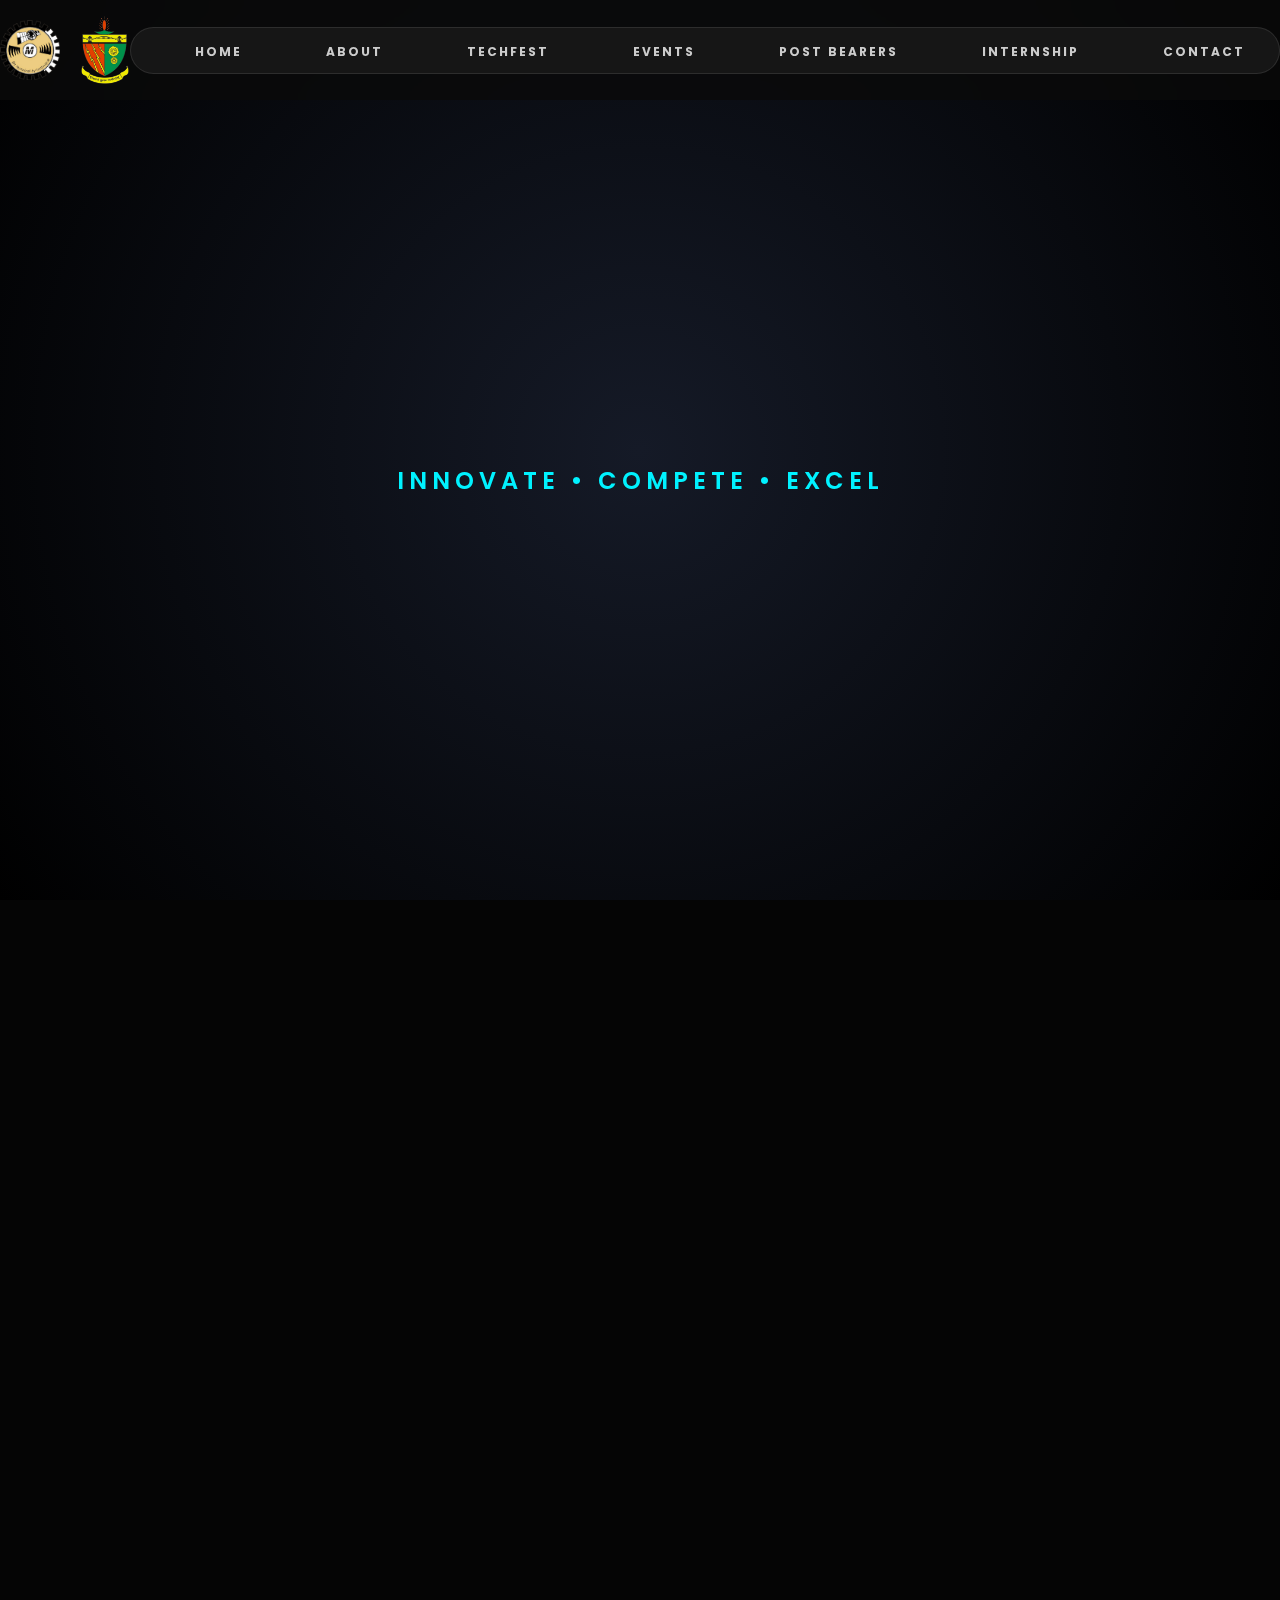
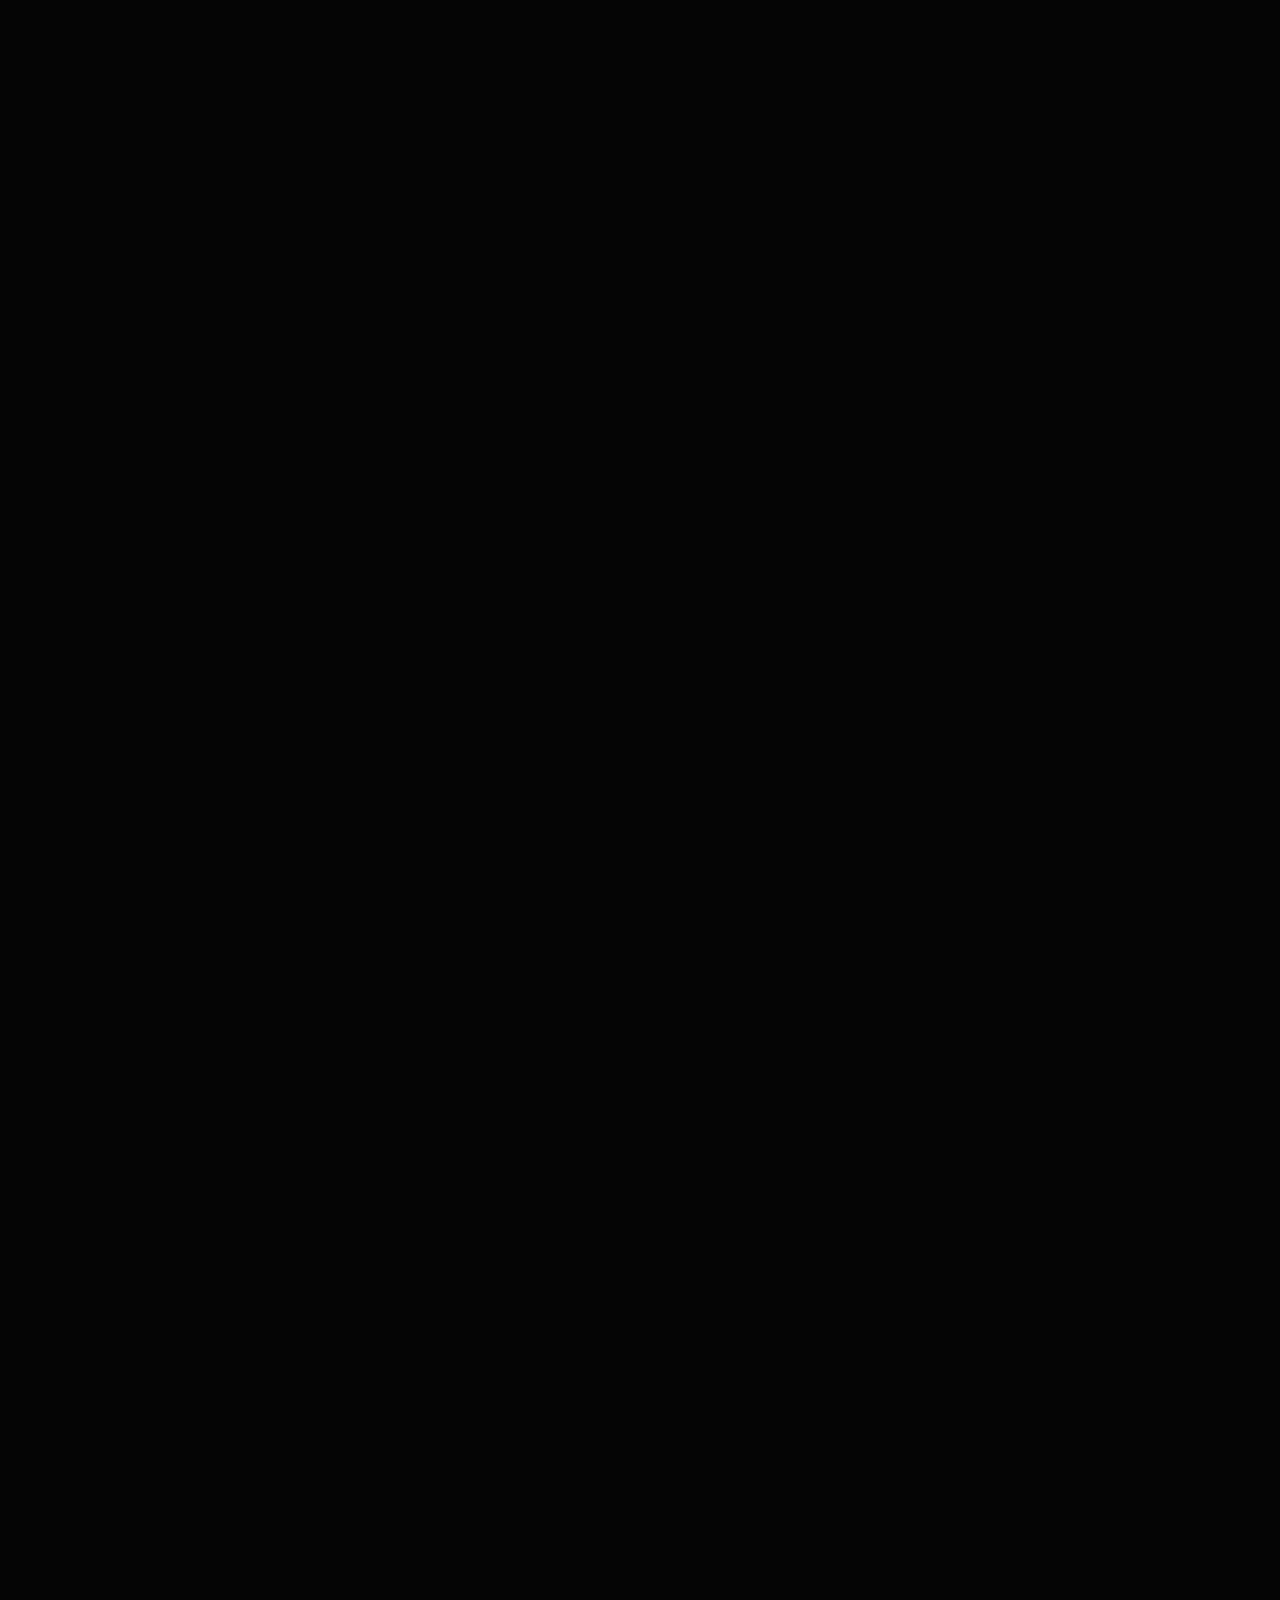
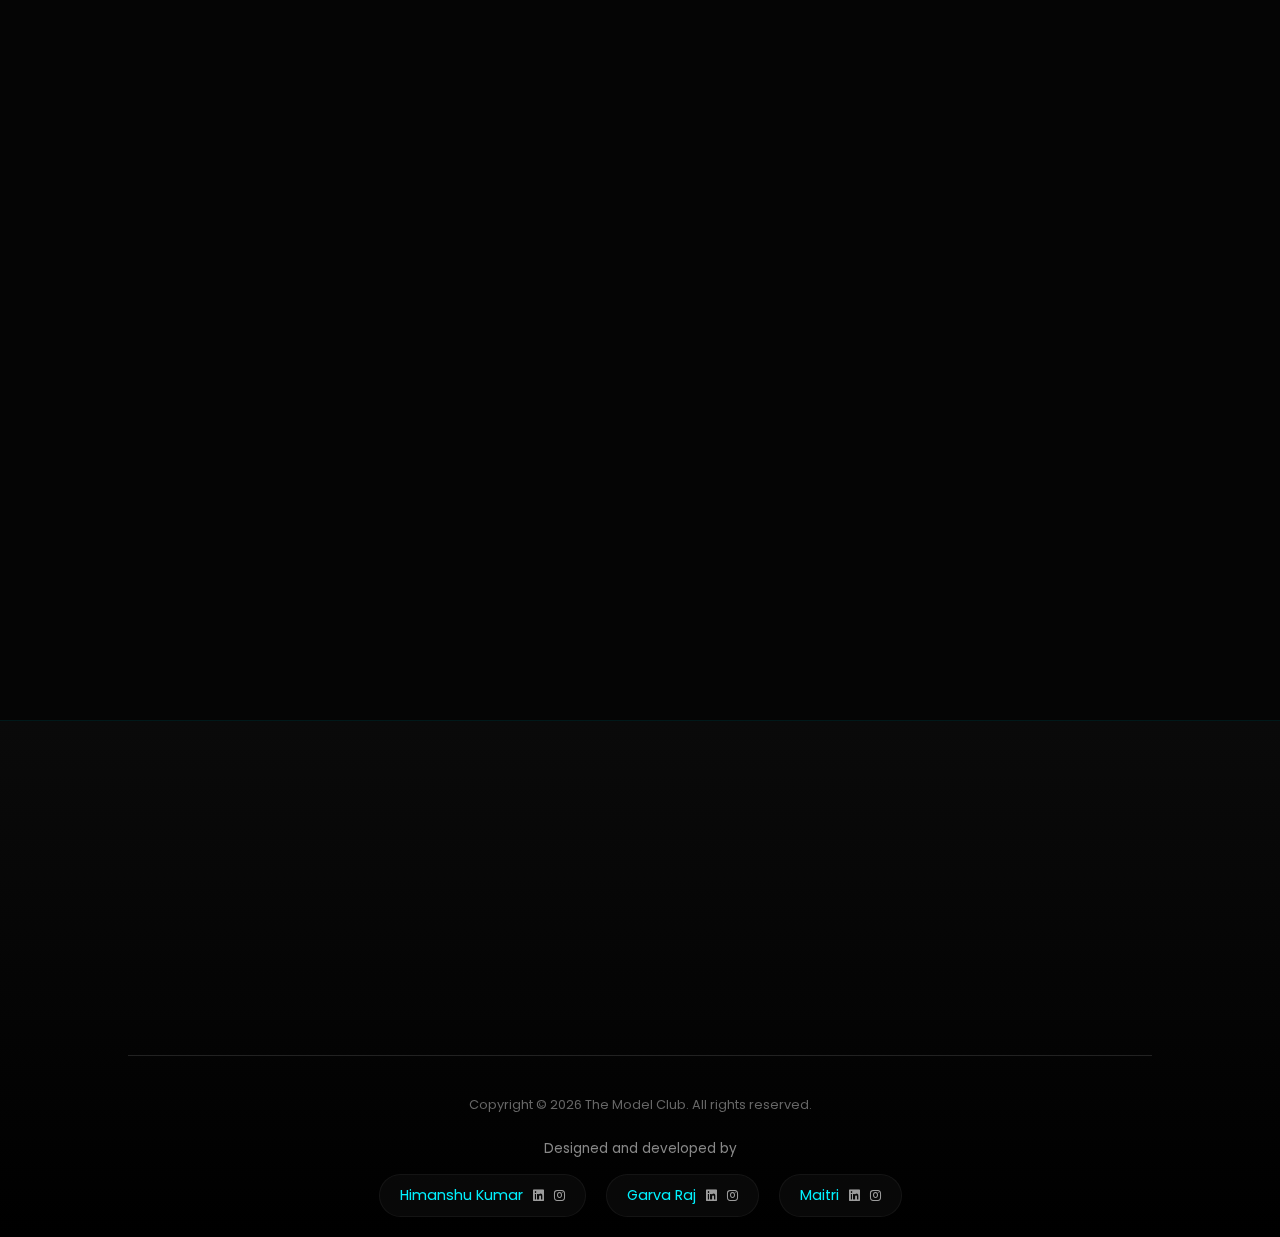
<file: event2.html>
<!DOCTYPE html>
<html lang="en">

<head>
    <meta charset="UTF-8">
    <meta name="viewport" content="width=device-width, initial-scale=1.0">
    <title>Events | Model Club</title>
    <link rel="stylesheet" href="style.css">
    <link rel="stylesheet" href="https://cdnjs.cloudflare.com/ajax/libs/font-awesome/6.0.0/css/all.min.css">
    <link
        href="https://fonts.googleapis.com/css2?family=Orbitron:wght@400;700&family=Poppins:wght@300;400;600&display=swap"
        rel="stylesheet">
</head>

<body>
    <div class="bg-particles"></div>

    <header>
        <nav class="navbar">
            <div class="clogo">
                <div class="logo"><img style="height: 60px;" src="./assets/Clogo.png" alt=""></div>
                <div class="logo"><img style="height: 70px;" src="./assets/bitlogo.png" alt=""></div>
            </div>
            <ul class="nav-links" id="navLinks">
                <div class="nav-indicator"></div>
                <li><a href="./index.html">Home</a></li>
                <li><a href="./index.html#about">About</a></li>
                <li><a href="./sandhaan.html">Techfest</a></li>
                <li><a href="./event2.html">Events</a></li>
                <li><a href="./post.html">Post Bearers</a></li>
                <li><a href="./research.html">Internship</a></li>
                <li><a href="#contact">Contact</a></li>
            </ul>
            <div class="menu-toggle" onclick="toggleMenu()">
                <i class="fas fa-bars"></i>
            </div>
        </nav>
    </header>
    <div class="mobile-blur" id="mobileBlur"></div>

    <section class="hero" id="home">
        <div class="hero-content">
            <h1 class="glitch animate-on-load" data-text="MODEL CLUB">Our Events</h1>
            <p class="tagline poppins-semibold ">Innovate • Compete • Excel</p>
        </div>
    </section>



    <main class="events-grid-container">

        <div class="event-card-dynamic reveal">
            <div class="card-inner">
                <div class="card-front"
                    style="background-image: url('https://img.freepik.com/free-photo/human-brain-structure-with-circuit-board-elements_23-2150831868.jpg');">
                </div>
                <div class="card-back">
                    <h3>SANDHAAN</h3>
                    <p>The Flagship Techno-Management Fest of BIT Sindri. A week of pure innovation.</p>
                    <a href="#" class="event-btn">Flashback</a>
                </div>
            </div>
            <div class="card-footer">SANDHAAN '24</div>
        </div>
        <div class="event-card-dynamic reveal">
            <div class="card-inner">
                <div class="card-front"
                    style="background-image: url('https://img.freepik.com/free-photo/human-brain-structure-with-circuit-board-elements_23-2150831868.jpg');">
                </div>
                <div class="card-back">
                    <h3>CIPHER X</h3>
                    <p>Lorem ipsum dolor sit, amet consectetur adipisicing elit. Debitis, harum!</p>
                    <a href="#" class="event-btn">Flashback</a>
                </div>
            </div>
            <div class="card-footer">CIPHER X</div>
        </div>
        <div class="event-card-dynamic reveal">
            <div class="card-inner">
                <div class="card-front"
                    style="background-image: url('https://img.freepik.com/free-photo/human-brain-structure-with-circuit-board-elements_23-2150831868.jpg');">
                </div>
                <div class="card-back">
                    <h3>TECHIE OF THE YEAR</h3>
                    <p>Lorem ipsum dolor sit, amet consectetur adipisicing elit. Debitis, harum!</p>
                    <a href="#" class="event-btn">Flashback</a>
                </div>
            </div>
            <div class="card-footer">TECHIE OF THE YEAR</div>
        </div>
        <div class="event-card-dynamic reveal">
            <div class="card-inner">
                <div class="card-front"
                    style="background-image: url('https://img.freepik.com/free-photo/human-brain-structure-with-circuit-board-elements_23-2150831868.jpg');">
                </div>
                <div class="card-back">
                    <h3>ADWARTISE 2.0</h3>
                    <p>Welcome to Adwartise 2.0, a flagship competition by the Model Club of BIT Sindri that brings together creativity and strategy. The event has two exciting rounds: Hunt-Down (a brand-themed treasure hunt) and Design Rumble (a digital marketing illustration challenge).</p>
                    <a href="#" class="event-btn">Flashback</a>
                </div>
            </div>
            <div class="card-footer">ADWARTISE 2.0</div>
        </div>

        <div class="event-card-dynamic reveal">
            <div class="card-inner">
                <div class="card-front"
                    style="background-image: url('https://img.freepik.com/free-vector/hacker-operating-laptop-cartoon-vector-icon-illustration-technology-business-icon-concept_138676-4447.jpg');">
                    <div class="card-badge">Live Now</div>
                </div>
                <div class="card-back">
                    <h3>Case-O-Heist</h3>
                    <p>Leap to innovate. A case-study competition designed for the sharpest analytical minds.</p>
                    <a href="#" class="event-btn">Register</a>
                </div>
            </div>
            <div class="card-footer">CASE-O-HEIST</div>
        </div>

        <div class="event-card-dynamic reveal">
            <div class="card-inner">
                <div class="card-front"
                    style="background-image: url('https://img.freepik.com/free-photo/programming-background-with-person-working-with-codes-computer_23-2150010125.jpg');">
                </div>
                <div class="card-back">
                    <h3>E-HACKATHON</h3>
                    <p>Partnered with Siemens. Solve real industrial challenges using hardware and software.</p>
                    <a href="#" class="event-btn">Explore</a>
                </div>
            </div>
            <div class="card-footer">E-HACKATHON</div>
        </div>


        <div class="event-card-dynamic reveal">
            <div class="card-inner">
                <div class="card-front"
                    style="background-image: url('https://img.freepik.com/free-vector/quiz-show-logo-with-question-mark-vector_23-2147598514.jpg');">
                </div>
                <div class="card-back">
                    <h3>ListiQuiz</h3>
                    <p>A fusion of article writing and technical quizzing on Data Science and AI.</p>
                    <a href="#" class="event-btn">Results</a>
                </div>
            </div>
            <div class="card-footer">LISTIQUIZ</div>
        </div>
        <div class="event-card-dynamic reveal">
            <div class="card-inner">
                <div class="card-front"
                    style="background-image: url('https://img.freepik.com/free-vector/quiz-show-logo-with-question-mark-vector_23-2147598514.jpg');">
                </div>
                <div class="card-back">
                    <h3>Model Mentorship Program</h3>
                    <p>Lorem ipsum dolor sit amet consectetur, adipisicing elit. Molestias, alias!</p>
                    <a href="#" class="event-btn">Results</a>
                </div>
            </div>
            <div class="card-footer">MODEL MENTORSHIP PROGRAM </div>
        </div>
        <div class="event-card-dynamic reveal">
            <div class="card-inner">
                <div class="card-front"
                    style="background-image: url('https://img.freepik.com/free-vector/quiz-show-logo-with-question-mark-vector_23-2147598514.jpg');">
                </div>
                <div class="card-back">
                    <h3>The Ceo 3.0</h3>
                    <p>Lorem, ipsum dolor sit amet consectetur adipisicing elit. Beatae, natus!</p>
                    <a href="#" class="event-btn">Results</a>
                </div>
            </div>
            <div class="card-footer">THE CEO 3.0</div>
        </div>
        <div class="event-card-dynamic reveal">
            <div class="card-inner">
                <div class="card-front"
                    style="background-image: url('https://img.freepik.com/free-vector/quiz-show-logo-with-question-mark-vector_23-2147598514.jpg');">
                </div>
                <div class="card-back">
                    <h3>De Vision</h3>
                    <p>Lorem ipsum dolor sit amet consectetur adipisicing elit. Veniam, voluptatibus!</p>
                    <a href="#" class="event-btn">Results</a>
                </div>
            </div>
            <div class="card-footer">DE VISION</div>
            <div class="card-footer"></div>
        </div>
        <div class="event-card-dynamic reveal">
            <div class="card-inner">
                <div class="card-front"
                    style="background-image: url('https://img.freepik.com/free-vector/quiz-show-logo-with-question-mark-vector_23-2147598514.jpg');">
                </div>
                <div class="card-back">
                    <h3>Virtual Science and Technology Fair</h3>
                    <p>Lorem ipsum dolor sit amet consectetur adipisicing elit. Ex, eaque!</p>
                    <a href="#" class="event-btn">Results</a>
                </div>
            </div>
            <div class="card-footer">Virtual Science and Technology Fair</div>
        </div>
        <div class="event-card-dynamic reveal">
            <div class="card-inner">
                <div class="card-front"
                    style="background-image: url('https://img.freepik.com/free-vector/quiz-show-logo-with-question-mark-vector_23-2147598514.jpg');">
                </div>
                <div class="card-back">
                    <h3>What If</h3>
                    <p>Lorem ipsum dolor sit amet, consectetur adipisicing elit. Veniam, earum.</p>
                    <a href="#" class="event-btn">Results</a>
                </div>
            </div>
            <div class="card-footer">WHAT IF</div>
        </div>

    </main>

    <footer class="main-footer" id="contact">
        <div class="footer-container">
            <div class="footer-box reveal">
                <div class="location-icon">
                    <i class="fas fa-map-marker-alt"></i>
                </div>
                <p>Model Club, BIT Sindri Dhanbad,<br>Jharkhand 828123.</p>
            </div>

            <div class="footer-box reveal">
                <h3>Connect</h3>
                <div class="footer-line"></div>
                <ul class="social-links">
                    <li><a href="https://www.facebook.com/modelclubbit"><i class="fab fa-facebook-f"></i> Facebook</a>
                    </li>
                    <li><a href="https://www.linkedin.com/company/modelclub-bitsindri"><i
                                class="fab fa-linkedin-in"></i> LinkedIn</a></li>
                    <li><a href="https://www.instagram.com/modelclubbit/"><i class="fab fa-instagram"></i> Instagram</a>
                    </li>
                </ul>
            </div>

            <div class="footer-box reveal">
                <h3>Get In Touch</h3>
                <div class="footer-line"></div>
                <ul class="contact-list">
                    <li><i class="fas fa-envelope"></i> modelclub.web@gmail.com</li>
                    <li><i class="fas fa-phone-alt"></i> Harshita Seth: +91 7004199068</li>
                    <li><i class="fas fa-phone-alt"></i> Radhe Raman Singh: +91 8434845066</li>
                    <li><i class="fas fa-phone-alt"></i> Prince Kumar: +91 9279336168</li>
                </ul>
            </div>
        </div>

        <div class="footer-bottom">
            <p class="copyright">Copyright &copy; 2026 The Model Club. All rights reserved.</p>
            <div class="developer-info">
                <p>Designed and developed by</p>
                <div class="dev-badges">
                    <span class="dev-card">Himanshu Kumar <a href="https://www.linkedin.com/in/himanshu-mishra-432334330/"><i class="fab fa-linkedin"></i></a> <a href="#"><i
                                class="fab fa-instagram"></i></a></span>
                    <span class="dev-card">Garva Raj <a href="https://www.linkedin.com/in/garva-raj-a82087317/"><i class="fab fa-linkedin"></i></a> <a href="#"><i
                                class="fab fa-instagram"></i></a></span>
                    <span class="dev-card">Maitri <a href="https://www.linkedin.com/in/maitri-89a17732a/"><i class="fab fa-linkedin"></i></a> <a href="#"><i
                                class="fab fa-instagram"></i></a></span>
                </div>
            </div>
        </div>
    </footer>

    <script src="script.js"></script>
</body>

</html>
</file>
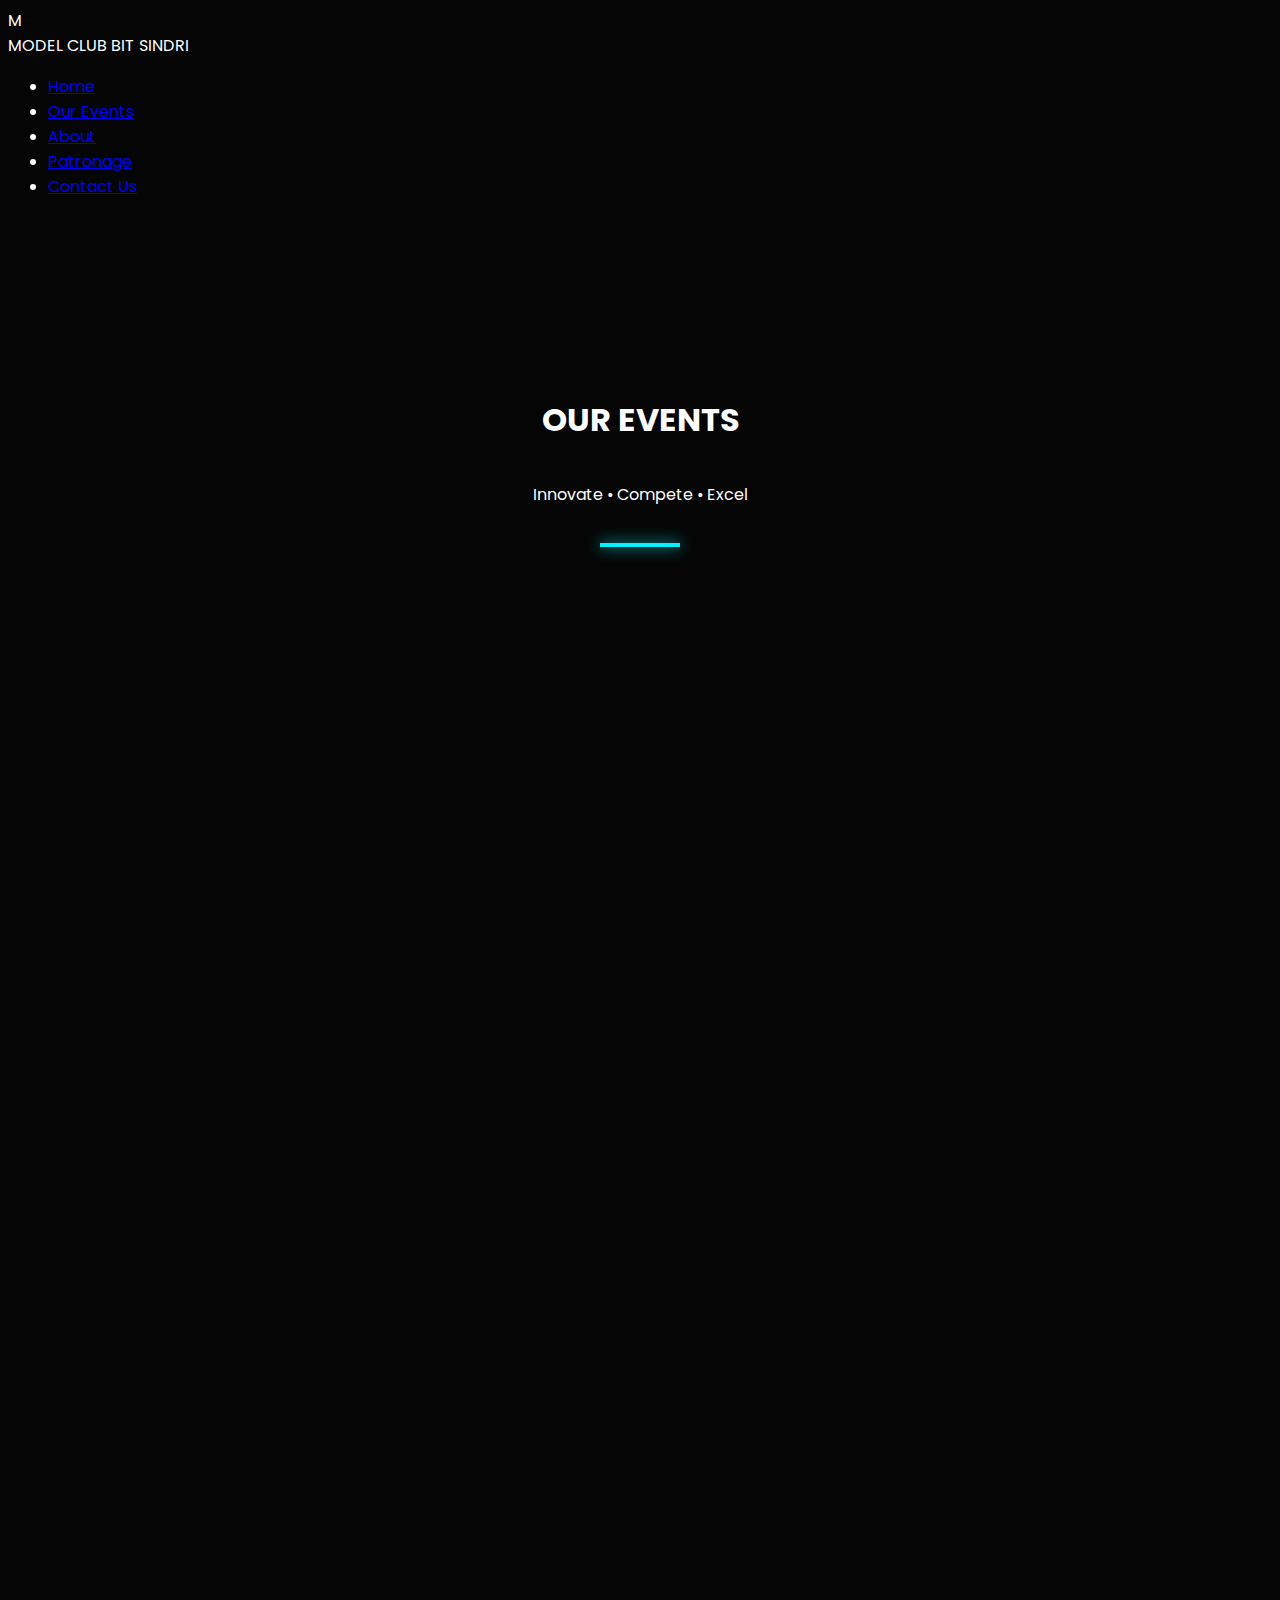
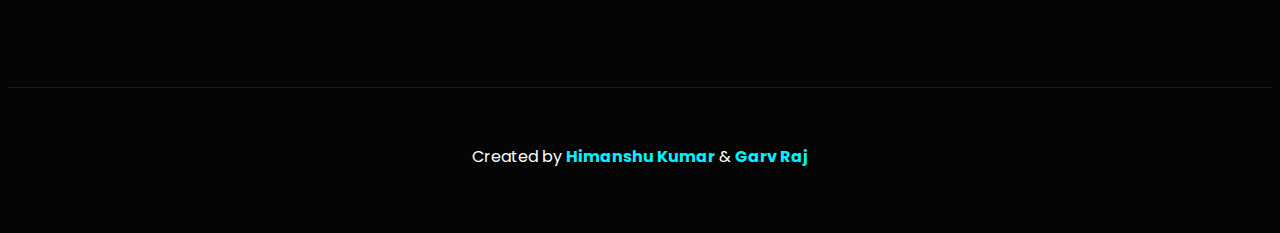
<file: events.html>
<!DOCTYPE html>
<html lang="en">
<head>
    <meta charset="UTF-8">
    <meta name="viewport" content="width=device-width, initial-scale=1.0">
    <title>Our Events | Model Club BIT Sindri</title>
    <link rel="stylesheet" href="event.css">
    <link rel="stylesheet" href="https://cdnjs.cloudflare.com/ajax/libs/font-awesome/6.0.0/css/all.min.css">
    <link href="https://fonts.googleapis.com/css2?family=Orbitron:wght@400;700&family=Poppins:wght@300;400;600&display=swap" rel="stylesheet">
</head>
<body class="events-body">
    <div class="background-glow"></div>

    <header class="main-header">
    <nav class="navbar glass-effect">
        <div class="nav-container">
            <div class="logo">
                <div class="logo-box">M</div>
                <div class="logo-text">
                    <span class="main-title">MODEL CLUB</span>
                    <span class="sub-title">BIT SINDRI</span>
                </div>
            </div>

            <ul class="nav-links" id="nav-menu">
                <li><a href="index.html" class="nav-item">Home</a></li>
                <li><a href="events.html" class="nav-item active">Our Events</a></li>
                <li><a href="#about" class="nav-item">About</a></li>
                <li><a href="#patronage" class="nav-item">Patronage</a></li>
                <li><a href="#contact" class="nav-item nav-btn">Contact Us</a></li>
            </ul>

            <div class="menu-btn" id="mobile-toggle">
                <span class="bar"></span>
                <span class="bar"></span>
                <span class="bar"></span>
            </div>
        </div>
    </nav>
</header>

    <header class="events-hero">
        <h1 class="animate-on-load">OUR EVENTS</h1>
        <p class="subtitle">Innovate • Compete • Excel</p>
        <div class="dynamic-line"></div>
    </header>

    <main class="events-grid-container">
        
        <div class="event-card-dynamic reveal">
            <div class="card-inner">
                <div class="card-front" style="background-image: url('https://img.freepik.com/free-vector/hacker-operating-laptop-cartoon-vector-icon-illustration-technology-business-icon-concept_138676-4447.jpg');">
                    <div class="card-badge">Live Now</div>
                </div>
                <div class="card-back">
                    <h3>Case-O-Heist</h3>
                    <p>Leap to innovate. A case-study competition designed for the sharpest analytical minds.</p>
                    <a href="#" class="event-btn">Register</a>
                </div>
            </div>
            <div class="card-footer">CASE-O-HEIST</div>
        </div>

        <div class="event-card-dynamic reveal">
            <div class="card-inner">
                <div class="card-front" style="background-image: url('https://img.freepik.com/free-photo/programming-background-with-person-working-with-codes-computer_23-2150010125.jpg');">
                </div>
                <div class="card-back">
                    <h3>E-Hackathon</h3>
                    <p>Partnered with Siemens. Solve real industrial challenges using hardware and software.</p>
                    <a href="#" class="event-btn">Explore</a>
                </div>
            </div>
            <div class="card-footer">E-HACKATHON</div>
        </div>

        <div class="event-card-dynamic reveal">
            <div class="card-inner">
                <div class="card-front" style="background-image: url('https://img.freepik.com/free-photo/human-brain-structure-with-circuit-board-elements_23-2150831868.jpg');">
                </div>
                <div class="card-back">
                    <h3>SANDHAAN</h3>
                    <p>The Flagship Techno-Management Fest of BIT Sindri. A week of pure innovation.</p>
                    <a href="#" class="event-btn">Flashback</a>
                </div>
            </div>
            <div class="card-footer">SANDHAAN '24</div>
        </div>

        <div class="event-card-dynamic reveal">
            <div class="card-inner">
                <div class="card-front" style="background-image: url('https://img.freepik.com/free-vector/quiz-show-logo-with-question-mark-vector_23-2147598514.jpg');">
                </div>
                <div class="card-back">
                    <h3>ListiQuiz</h3>
                    <p>A fusion of article writing and technical quizzing on Data Science and AI.</p>
                    <a href="#" class="event-btn">Results</a>
                </div>
            </div>
            <div class="card-footer">LISTIQUIZ</div>
        </div>

    </main>

    <footer class="minimal-footer">
        <p>Created by <span class="highlight">Himanshu Kumar</span> & <span class="highlight">Garv Raj</span></p>
    </footer>

    <script>
        // Scroll Reveal
        window.addEventListener('scroll', () => {
            const cards = document.querySelectorAll('.reveal');
            cards.forEach(card => {
                let windowHeight = window.innerHeight;
                let revealTop = card.getBoundingClientRect().top;
                if (revealTop < windowHeight - 50) card.classList.add('active');
            });
        });
    </script>
</body>
</html>
</file>
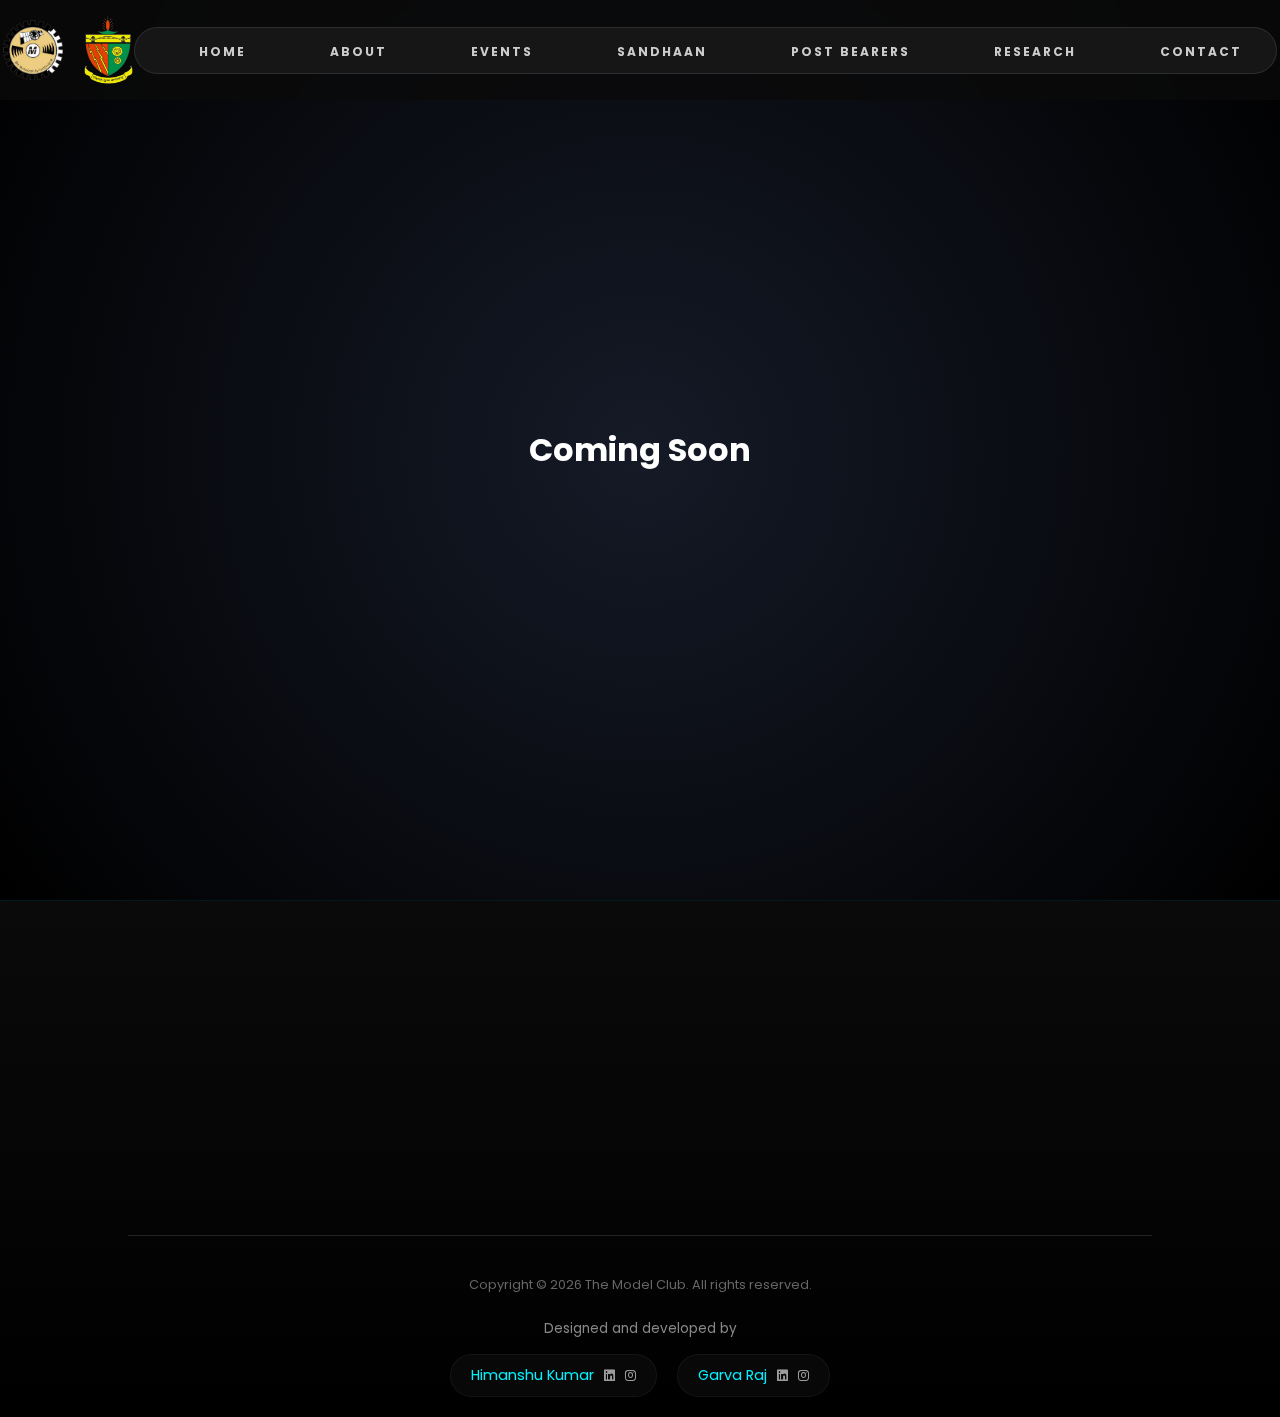
<file: research.html>
<!DOCTYPE html>
<html lang="en">

<head>
    <meta charset="UTF-8">
    <meta name="viewport" content="width=device-width, initial-scale=1.0">
    <title>Model Club | BIT Sindri</title>
    <link rel="stylesheet" href="style.css">
    <link rel="stylesheet" href="https://cdnjs.cloudflare.com/ajax/libs/font-awesome/6.0.0/css/all.min.css">
    <link
        href="https://fonts.googleapis.com/css2?family=Orbitron:wght@400;700&family=Poppins:wght@300;400;600&display=swap"
        rel="stylesheet">
    <link rel="preconnect" href="https://fonts.googleapis.com">
    <link rel="preconnect" href="https://fonts.gstatic.com" crossorigin>

</head>

<body>
    <div class="bg-particles"></div>

    <header>
        <nav class="navbar">
            <div class="clogo">
                <div class="logo"><img style="height: 60px;" src="./assets/Clogo.png" alt=""></div>
                <div class="logo"><img style="height: 70px;" src="./assets/bitlogo.png" alt=""></div>
            </div>
            <ul class="nav-links" id="navLinks">
                <div class="nav-indicator"></div>
                <li><a href="/index.html">Home</a></li>
                <li><a href="#about">About</a></li>
                <li><a href="/event2.html">Events</a></li>
                <li><a href="./sandhaan.html">SANDHAAN</a></li>
                <li><a href="./post.html">Post Bearers</a></li>
                <li><a href="./research.html">Research</a></li>
                <li><a href="#contact">Contact</a></li>
            </ul>
            <div class="menu-toggle" onclick="toggleMenu()">
                <i class="fas fa-bars"></i>
            </div>
        </nav>
    </header>
    <div class="mobile-blur" id="mobileBlur"></div>

    <section class="hero" id="home">
        <div class="hero-content">
            <h1>Coming Soon</h1>
        </div>
    </section>

     <footer class="main-footer" id="contact">
        <div class="footer-container">
            <div class="footer-box reveal">
                <div class="location-icon">
                    <i class="fas fa-map-marker-alt"></i>
                </div>
                <p>Model Club, BIT Sindri Dhanbad,<br>Jharkhand 828123.</p>
            </div>

            <div class="footer-box reveal">
                <h3>Connect</h3>
                <div class="footer-line"></div>
                <ul class="social-links">
                    <li><a href="https://www.facebook.com/modelclubbit"><i class="fab fa-facebook-f"></i> Facebook</a>
                    </li>
                    <li><a href="https://www.linkedin.com/company/modelclub-bitsindri"><i
                                class="fab fa-linkedin-in"></i> LinkedIn</a></li>
                    <li><a href="https://www.instagram.com/modelclubbit/"><i class="fab fa-instagram"></i> Instagram</a>
                    </li>
                </ul>
            </div>

            <div class="footer-box reveal">
                <h3>Get In Touch</h3>
                <div class="footer-line"></div>
                <ul class="contact-list">
                    <li><i class="fas fa-envelope"></i> modelclub.web@gmail.com</li>
                    <li><i class="fas fa-phone-alt"></i> Harshita Seth: +91 7004199068</li>
                    <li><i class="fas fa-phone-alt"></i> Radhe Raman Singh: +91 8434845066</li>
                    <li><i class="fas fa-phone-alt"></i> Prince Kumar: +91 9279336168</li>
                </ul>
            </div>
        </div>

        <div class="footer-bottom">
            <p class="copyright">Copyright &copy; 2026 The Model Club. All rights reserved.</p>
            <div class="developer-info">
                <p>Designed and developed by</p>
                <div class="dev-badges">
                    <span class="dev-card">Himanshu Kumar <a href="#"><i class="fab fa-linkedin"></i></a> <a href="#"><i
                                class="fab fa-instagram"></i></a></span>
                    <span class="dev-card">Garva Raj <a href="#"><i class="fab fa-linkedin"></i></a> <a href="#"><i
                                class="fab fa-instagram"></i></a></span>
                </div>
            </div>
        </div>
    </footer>

    <script src="script.js"></script>
</body>

</html>
</file>
<file: style.css>
:root {
    --accent: #00f2ff;
    --accent-dark: #006a70;
    --bg-deep: #050505;
    --glass: rgba(255, 255, 255, 0.05);
    --glass-border: rgba(255, 255, 255, 0.1);
}

html, body {
    max-width: 100%;
    overflow-x: hidden;
}

* {
    margin: 0;
    padding: 0;
    box-sizing: border-box;
    /* scroll-behavior: smooth; */
}

@font-face {
		font-family: 'Bauhaus93';
		/* src: url('./assets/fonts/Bauhaus93/Bauhaus93.eot'); */
		src: url('./assets/fonts/Bauhaus93/Bauhaus93.woff2') format('woff2');
		font-weight: normal;
		font-style: normal;
        font-display: swap;
	}

#bauhaus {
    font-family: 'Bauhaus93', system-ui, -apple-system, BlinkMacSystemFont, "Segoe UI", sans-serif;
    /* font-size: 32px; */
    color: #ffffff;
}

.poppins-semibold {
    font-family: "Poppins", sans-serif;
    font-weight: 600;
    font-style: normal;
}

body {
    background-color: var(--bg-deep);
    color: white;
    font-family: 'Poppins', sans-serif;
    overflow-x: hidden;
}

/* Background Animated Particles */
.bg-particles {
    position: fixed;
    top: 0;
    left: 0;
    width: 100%;
    height: 100%;
    z-index: -1;
    background: radial-gradient(circle at 50% 50%, #151a27 0%, #000000 100%);
}

.bg-particles::after {
    content: '';
    position: absolute;
    width: 200%;
    height: 200%;
    /* background-image: url('https://www.transparenttextures.com/patterns/stardust.png'); */
    animation: move 100s linear infinite;
    opacity: 0.3;
}

@keyframes move {
    from {
        transform: translate(0, 0);
    }

    to {
        transform: translate(-50%, -50%);
    }
}

/* Glass Navbar */
/* Base Reset (important for responsiveness) */
* {
    margin: 0;
    padding: 0;
    box-sizing: border-box;
}

/* Navbar */
.navbar {
    display: flex;
    justify-content: space-between;
    align-items: center;
    
    padding: 15px 5%;
    width: 100%;
    
    backdrop-filter: blur(15px);
    background: rgba(10, 10, 10, 0.8);
    
    position: fixed;
    top: 0;
    left: 0;
    z-index: 1000;
}

/* Nav Links */
.nav-links {
    display: flex;
    gap: 30px;
    list-style: none;
}

/* Mobile Menu Button (Hamburger) */
.menu-toggle {
    display: none;
    font-size: 24px;
    cursor: pointer;
}

/* ========== Responsive Design ========== */


/* Mobile */
@media (max-width: 992px) {

    .menu-toggle {
        display: block;
    }

    .nav-links {
        position: absolute;
        top: 70px;
        right: 0;
        width: 100%;
        flex-direction: column;
        background: rgba(10, 10, 10, 0.95);
        text-align: center;
        padding: 20px 0;
        display: none;
    }

    .nav-links.active {
        display: flex;
    }
}


.clogo {
    display: flex;
    justify-content: center;
    align-items: center;
    gap: 18px;
}



.logo {
    display: flex;
    align-items: center;
    font-family: 'Orbitron', sans-serif;
    letter-spacing: 2px;
}

.logo-icon {
    background: var(--accent);
    color: black;
    padding: 5px 12px;
    font-weight: bold;
    margin-right: 10px;
    border-radius: 4px;
}

.nav-links {
    display: flex;
    list-style: none;
}

.nav-links a {
    color: #ccc;
    text-decoration: none;
    margin-left: 30px;
    font-size: 0.9rem;
    transition: 0.3s;
    text-transform: uppercase;
}

.nav-links a:hover,
.nav-links a.active {
    color: var(--accent);
    text-shadow: 0 0 10px var(--accent);
}

/* Hero Section */
.hero {
    height: 100vh;
    display: flex;
    flex-direction: column;
    justify-content: center;
    align-items: center;
    text-align: center;
}

.glitch {
    font-family: 'Orbitron', sans-serif;
    font-size: 5rem;
    font-weight: bold;
    position: relative;
    color: white;
}

/* The Outward Movement Effect */
.animate-on-load {
    opacity: 0;
    filter: blur(10px);
    transform: scale(0.5);
    letter-spacing: -20px;
    /* Start tightly packed */
    animation: outwardBlur 1.5s ease-out forwards;
    animation-delay: 0.2s;
    /* Slight delay for impact */
}

@keyframes outwardBlur {
    0% {
        opacity: 0;
        filter: blur(20px);
        transform: scale(0.3);
        letter-spacing: -20px;
        text-shadow: 0 0 50px var(--accent);
    }

    50% {
        opacity: 0.8;
        filter: blur(5px);
        /* Slight overshoot for "elastic" feel */
        transform: scale(1.1);
    }

    100% {
        opacity: 1;
        filter: blur(0);
        transform: scale(1);
        letter-spacing: 5px;
        /* Final spread */
        text-shadow: 0 0 10px rgba(0, 242, 255, 0.5);
    }
}


/* About Section Styles */
.about-section {
    padding: 100px 10%;
    background-color: var(--bg-deep);
    display: flex;
    justify-content: center;
    align-items: center;
    overflow: hidden;
}

.about-container {
    display: flex;
    align-items: center;
    gap: 60px;
    max-width: 1200px;
}

/* Image Styling with Glow */
.about-visual {
    flex: 1;
    position: relative;
    display: flex;
    justify-content: center;
}

.about-visual img {
    width: 100%;
    max-width: 450px;
    border-radius: 20px;
    filter: drop-shadow(0 0 20px rgba(0, 242, 255, 0.3));
    z-index: 2;
}

.glow-overlay {
    position: absolute;
    width: 300px;
    height: 300px;
    background: var(--accent);
    filter: blur(100px);
    opacity: 0.15;
    z-index: 1;
}

/* Text Content Styling */
.about-content {
    flex: 1.2;
}

.about-title {
    font-family: 'Orbitron', sans-serif;
    font-size: 2.5rem;
    margin-bottom: 10px;
}

.title-underline {
    width: 60px;
    height: 4px;
    background: var(--accent);
    margin-bottom: 30px;
    border-radius: 2px;
}

.about-para {
    color: var(--text-gray);
    line-height: 1.8;
    margin-bottom: 20px;
    font-size: 1rem;
    text-align: justify;
}

.sandhaan-text {
    font-family: 'Orbitron', sans-serif;
    color: var(--accent);
    font-size: 3rem;
    margin-top: 20px;
    letter-spacing: 4px;
    font-style: italic;
    text-shadow: 0 0 15px var(--accent-dark);
}

/* Responsive Design */
@media (max-width: 992px) {
    .about-container {
        flex-direction: column;
        text-align: center;
    }

    .title-underline {
        margin: 0 auto 30px;
    }

    .about-visual img {
        max-width: 350px;
    }

    .sandhaan-text {
        font-size: 2.2rem;
    }
}



.tagline {
    font-size: 1.5rem;
    color: var(--accent);
    margin-bottom: 40px;
    letter-spacing: 5px;
    text-transform: uppercase;
}

.btn-primary {
    padding: 15px 35px;
    background: var(--accent);
    color: black;
    text-decoration: none;
    font-weight: bold;
    border-radius: 50px;
    margin-right: 20px;
    transition: 0.4s;
    display: inline-block;
}

.btn-primary:hover {
    box-shadow: 0 0 30px var(--accent);
    transform: translateY(-5px);
}

/* Card Grid */
.services {
    padding: 100px 10%;
    text-align: center;
}

.section-title {
    font-size: 2.5rem;
    margin-bottom: 60px;
    font-family: 'Orbitron';
}

.services-grid {
    display: grid;
    grid-template-columns: repeat(auto-fit, minmax(300px, 1fr));
    gap: 30px;
}

.card {
    background: var(--glass);
    padding: 50px 30px;
    border-radius: 20px;
    border: 1px solid var(--glass-border);
    backdrop-filter: blur(10px);
    transition: 0.5s;
    position: relative;
    overflow: hidden;
}

.card:hover {
    transform: translateY(-15px);
    border-color: var(--accent);
    background: rgba(255, 255, 255, 0.08);
}

.card i {
    font-size: 3.5rem;
    color: var(--accent);
    margin-bottom: 25px;
}

/* Reveal Animation */
.reveal {
    opacity: 0;
    transform: translateY(50px);
    transition: all 1s ease;
}

.reveal.active {
    opacity: 1;
    transform: translateY(0);
}

/* Footer Section */
footer {
    padding: 80px 10% 40px;
    background: rgba(0, 0, 0, 0.9);
    border-top: 1px solid var(--glass-border);
}

.footer-wrap {
    display: flex;
    justify-content: space-between;
    align-items: center;
    flex-wrap: wrap;
    gap: 30px;
}

.dev-names {
    margin-top: 10px;
    font-size: 1.2rem;
}

.name {
    color: var(--accent);
    font-weight: bold;
    text-shadow: 0 0 5px var(--accent-dark);
}

/* Mobile Menu */
.menu-toggle {
    display: none;
    font-size: 1.5rem;
    cursor: pointer;
}

@media (max-width: 768px) {
    .menu-toggle {
        display: block;
    }

    .nav-links {
        display: none;
        position: absolute;
        top: 80px;
        left: 0;
        width: 100%;
        background: rgba(0, 0, 0, 0.95);
        flex-direction: column;
        padding: 20px;
        text-align: center;
    }

    .nav-links.active {
        display: flex;
    }

    .nav-links a {
        margin: 15px 0;
    }

    .glitch {
        font-size: 3rem;
    }
}



/* Services Section Styles */
.services-section {
    padding: 80px 10%;
    background-color: var(--bg-deep);
    text-align: center;
}

.section-title {
    font-family: 'Orbitron', sans-serif;
    font-size: 2.2rem;
    margin-bottom: 5px;
}

.title-line {
    width: 50px;
    height: 3px;
    background: var(--accent);
    margin: 0 auto 50px;
}

.services-grid {
    display: grid;
    grid-template-columns: repeat(3, 1fr);
    /* 3 columns for desktop */
    gap: 25px;
    justify-items: center;
}

.service-card {
    background: #111;
    /* Slightly lighter than background */
    padding: 40px 25px;
    border-radius: 12px;
    border: 1px solid #222;
    transition: all 0.3s ease;
    max-width: 350px;
}

/* Specific positioning for the bottom two cards to match the screenshot */
.service-card:nth-child(4) {
    grid-column: 1 / 2;
}

.service-card:nth-child(5) {
    grid-column: 2 / 3;
}

.service-card:hover {
    border-color: var(--accent);
    transform: translateY(-5px);
    box-shadow: 0 10px 30px rgba(0, 242, 255, 0.1);
}

.icon-box {
    font-size: 2.5rem;
    color: var(--accent);
    margin-bottom: 20px;
}

.service-card h3 {
    font-size: 1.4rem;
    margin-bottom: 15px;
    color: #fff;
}

.service-card p {
    color: var(--text-gray);
    font-size: 0.95rem;
    line-height: 1.6;
}

/* Responsive adjustments */
@media (max-width: 992px) {
    .services-grid {
        grid-template-columns: repeat(2, 1fr);
    }

    .service-card:nth-child(4),
    .service-card:nth-child(5) {
        grid-column: auto;
    }
}

@media (max-width: 600px) {
    .services-grid {
        grid-template-columns: 1fr;
    }
}


/* Patronage Section Styles */
.patronage-section {
    padding: 100px 10%;
    background: radial-gradient(circle at center, #0d0d0d 0%, #050505 100%);
}

.patronage-grid {
    display: flex;
    justify-content: center;
    gap: 40px;
    flex-wrap: wrap;
    margin-top: 50px;
}

.patron-card {
    background: rgba(20, 20, 20, 0.6);
    border: 1px solid var(--glass-border);
    backdrop-filter: blur(10px);
    border-radius: 20px;
    padding: 40px 30px;
    max-width: 450px;
    text-align: center;
    transition: all 0.4s cubic-bezier(0.175, 0.885, 0.32, 1.275);
}

.patron-card:hover {
    transform: translateY(-15px) scale(1.02);
    border-color: var(--accent);
    box-shadow: 0 20px 40px rgba(0, 242, 255, 0.1);
}

/* Profile Image Styling */
.patron-img-wrapper {
    width: 160px;
    height: 160px;
    margin: 0 auto 25px;
    position: relative;
    padding: 5px;
    border-radius: 50%;
    background: linear-gradient(45deg, var(--accent), transparent, var(--accent-dark));
}

.patron-img-wrapper img {
    width: 100%;
    height: 100%;
    border-radius: 50%;
    object-fit: cover;
    border: 4px solid #0a0a0a;
}

.patron-info h3 {
    font-family: 'Orbitron', sans-serif;
    font-size: 1.4rem;
    color: #fff;
    margin-bottom: 5px;
}

.designation {
    color: var(--accent);
    font-size: 0.9rem;
    font-weight: 600;
    margin-bottom: 25px;
    text-transform: uppercase;
    letter-spacing: 1px;
}

/* Quote Styling */
.quote-box {
    position: relative;
    padding-top: 15px;
    border-top: 1px solid #333;
}

.quote-box i {
    color: var(--accent);
    font-size: 1.2rem;
    opacity: 0.5;
    margin-bottom: 10px;
    display: block;
}

.quote-box p {
    color: var(--text-gray);
    font-size: 0.95rem;
    line-height: 1.7;
    font-style: italic;
}

/* Responsive */
@media (max-width: 768px) {
    .patronage-grid {
        flex-direction: column;
        align-items: center;
    }
}


/* Footer Main Styling */
.main-footer {
    background: linear-gradient(to top, #000 0%, #0a0a0a 100%);
    padding: 80px 10% 20px;
    border-top: 1px solid rgba(0, 242, 255, 0.1);
    color: #fff;
}

.footer-container {
    display: grid;
    grid-template-columns: repeat(auto-fit, minmax(250px, 1fr));
    gap: 40px;
    margin-bottom: 60px;
}

.footer-box h3 {
    font-family: 'Orbitron', sans-serif;
    font-size: 1.2rem;
    margin-bottom: 15px;
    letter-spacing: 1px;
}

.footer-line {
    width: 40px;
    height: 3px;
    background: var(--accent);
    margin-bottom: 20px;
}

/* Links & Lists */
.social-links,
.contact-list {
    list-style: none;
}

.social-links li,
.contact-list li {
    margin-bottom: 12px;
    color: #b0b0b0;
    font-size: 0.9rem;
    transition: 0.3s;
}

.social-links a {
    color: inherit;
    text-decoration: none;
}

.social-links a:hover {
    color: var(--accent);
    padding-left: 5px;
}

.footer-box i {
    color: var(--accent);
    margin-right: 10px;
}

/* Developer Credits Section */
.footer-bottom {
    border-top: 1px solid #222;
    padding-top: 40px;
    text-align: center;
}

.copyright {
    color: #666;
    font-size: 0.8rem;
    margin-bottom: 25px;
}

.developer-info p {
    font-size: 0.85rem;
    color: #888;
    margin-bottom: 15px;
}

.dev-badges {
    display: flex;
    justify-content: center;
    gap: 20px;
    flex-wrap: wrap;
}

.dev-card {
    background: rgba(255, 255, 255, 0.03);
    padding: 10px 20px;
    border-radius: 50px;
    border: 1px solid rgba(255, 255, 255, 0.05);
    font-size: 0.9rem;
    color: var(--accent);
    display: flex;
    align-items: center;
    gap: 10px;
    transition: 0.3s;
}

.dev-card:hover {
    background: rgba(0, 242, 255, 0.05);
    border-color: var(--accent);
    transform: translateY(-3px);
}

.dev-card a {
    color: #fff;
    font-size: 0.8rem;
    opacity: 0.6;
}

.dev-card a:hover {
    opacity: 1;
    color: var(--accent);
}

/* Responsive */
@media (max-width: 768px) {
    .footer-container {
        text-align: center;
    }

    .footer-line {
        margin: 0 auto 20px;
    }
}

/* Event Page Specific Variables */
:root {
    --accent: #00f2ff;
    --dark-bg: #050505;
    --card-glow: rgba(0, 242, 255, 0.2);
}

.events-body {
    background-color: var(--dark-bg);
    color: white;
    font-family: 'Poppins', sans-serif;
    overflow-x: hidden;
}

/* Hero Section */
.events-hero {
    padding: 150px 10% 60px;
    text-align: center;
}

.events-hero {
    padding-top: 160px;
    /* Adjust based on your 85px navbar height */
    padding-bottom: 60px;
    display: flex;
    flex-direction: column;
    align-items: center;
    justify-content: center;
}

.dynamic-line {
    width: 80px;
    height: 4px;
    background: var(--accent);
    margin: 20px auto;
    box-shadow: 0 0 15px var(--accent);
}

/* 3D Dynamic Cards */
.events-grid-container {
    display: grid;
    grid-template-columns: repeat(auto-fit, minmax(320px, 1fr));
    gap: 40px;
    padding: 20px 10% 100px;
}

.event-card-dynamic {
    perspective: 1000px;
    height: 450px;
}

.card-inner {
    position: relative;
    width: 100%;
    height: 90%;
    transition: transform 0.8s;
    transform-style: preserve-3d;
    cursor: pointer;
}

.event-card-dynamic:hover .card-inner {
    transform: rotateY(180deg);
}

.card-front,
.card-back {
    position: absolute;
    width: 100%;
    height: 100%;
    backface-visibility: hidden;
    border-radius: 15px;
    border: 1px solid rgba(0, 242, 255, 0.1);
    overflow: hidden;
}

.card-front {
    background-size: cover;
    background-position: center;
}

.card-back {
    background: #111;
    transform: rotateY(180deg);
    display: flex;
    flex-direction: column;
    justify-content: center;
    align-items: center;
    padding: 30px;
    text-align: center;
    border: 1px solid var(--accent);
    box-shadow: inset 0 0 20px var(--card-glow);
}

.card-back h3 {
    font-family: 'Orbitron';
    color: var(--accent);
    margin-bottom: 15px;
}

.card-footer {
    text-align: center;
    margin-top: 15px;
    font-family: 'Orbitron';
    font-size: 0.9rem;
    color: #888;
    letter-spacing: 2px;
}

.event-btn {
    margin-top: 20px;
    padding: 10px 25px;
    background: var(--accent);
    color: black;
    text-decoration: none;
    font-weight: bold;
    border-radius: 5px;
    transition: 0.3s;
}

.event-btn:hover {
    box-shadow: 0 0 15px var(--accent);
    transform: scale(1.05);
}

/* Animations */
.reveal {
    opacity: 0;
    transform: translateY(30px);
    transition: 0.8s ease-out;
}

.reveal.active {
    opacity: 1;
    transform: translateY(0);
}

/* Minimalist Footer */
.minimal-footer {
    padding: 40px;
    text-align: center;
    border-top: 1px solid #1a1a1a;
}

.highlight {
    color: var(--accent);
    font-weight: bold;
}

/* =============================== */
/* EXACT REFERENCE NAVBAR STYLE */
/* =============================== */

.navbar {
    position: fixed;
    top: 0;
    left: 0;
    width: 100%;

    display: flex;
    justify-content: center;

    padding: 30px 0;
    z-index: 1000;

    transition: all 0.6s ease;
    padding: 15px;
}

/* Inner container like Tailwind "container mx-auto px-8" */
.navbar>* {
    width: 100%;
    max-width: 1200px;
    /* padding: 0 20px; */

    display: flex;
    justify-content: space-between;
    align-items: center;
}

.nav-links {
    position: relative;
    display: flex;
    align-items: center;
    gap: 6px;

    background: rgba(255, 255, 255, 0.05);
    backdrop-filter: blur(20px);

    padding: 8px;
    border-radius: 50px;
    border: 1px solid rgba(255, 255, 255, 0.1);
}

/* Sliding Blue Highlight */
.nav-indicator {
    position: absolute;
    top: 50%;
    left: 0;
    height: 80%;
    color: black;
    transform: translateY(-50%);

    background: var(--accent);
    border-radius: 40px;

    transition: left 0.35s cubic-bezier(0.77, 0, 0.175, 1),
        width 0.35s cubic-bezier(0.77, 0, 0.175, 1),
        opacity 0.2s ease;

    z-index: 0;
    opacity: 0;
    /* hidden by default */
}


.nav-links a {
    position: relative;
    z-index: 1;
    padding: 10px 24px;
    border-radius: 40px;
    text-decoration: none;
    font-size: 12px;
    font-weight: 700;
    letter-spacing: 2px;
    text-transform: uppercase;
    color: #ccc;
    transition: color 0.3s ease;
}


.nav-links li {
    width: max-content;
}

/* Logo section */
.clogo {
    display: flex;
    align-items: center;
    gap: 20px;
    justify-content: flex-start;
}

/* Links wrapper (glass pill container) */
.nav-links {
    display: flex;
    align-items: center;
    gap: 6px;

    background: rgba(255, 255, 255, 0.05);
    backdrop-filter: blur(20px);
    -webkit-backdrop-filter: blur(20px);

    padding: 10px;
    border-radius: 50px;

    border: 1px solid rgba(255, 255, 255, 0.1);
    list-style: none;
}

/* Individual links */
.nav-links li {
    list-style: none;
}

.nav-links a {
    text-decoration: none;

    padding: 10px 24px;
    border-radius: 40px;

    font-size: 12px;
    font-weight: 700;
    letter-spacing: 2px;
    text-transform: uppercase;

    color: #ccc;

    transition: all 0.3s ease;
}

/* Hover */
.nav-links a:hover {
    color: #000000;
}

/* research toggle btn  */
.toggle-btn {
    background: transparent;
    color: #ccc;
    transition: all 0.3s ease;
}

.toggle-btn.active {
    background: rgba(255,255,255,0.15);
    backdrop-filter: blur(20px);
    -webkit-backdrop-filter: blur(20px);
    color: #fff;
}


/* Mobile toggle */
.menu-toggle {
    display: none;
    font-size: 1.5rem;
    cursor: pointer;

    width: 55px;
    height: 55px;

    background: rgba(255, 255, 255, 0.05);
    backdrop-filter: blur(20px);

    border-radius: 20px;
    border: 1px solid rgba(255, 255, 255, 0.1);

    align-items: center;
    justify-content: center;
}

/* =============================== */
/* MOBILE */
/* =============================== */

@media (max-width: 768px) {

    .nav-links {
        position: absolute;
        top: 100px;
        left: 5%;
        width: 90%;

        flex-direction: column;
        gap: 20px;

        padding: 30px 0;
        border-radius: 30px;

        background: rgba(0, 0, 0, 0.6);
        /* Semi transparent */
        backdrop-filter: blur(25px) saturate(160%);
        -webkit-backdrop-filter: blur(25px) saturate(160%);

        border: 1px solid rgba(255, 255, 255, 0.08);

        box-shadow: 0 20px 40px rgba(0, 0, 0, 0.5);

        display: none;
    }

    .nav-links.active {
        display: flex;
    }

    .menu-toggle {
        display: flex;
    }
    .nav-indicator {
        display: none !important;
    }
}


/* Mobile Blur Overlay */
.mobile-blur {
    position: fixed;
    inset: 0;
    background: rgba(0, 0, 0, 0.4);
    backdrop-filter: blur(12px);
    -webkit-backdrop-filter: blur(12px);
    z-index: 900;
    opacity: 0;
    pointer-events: none;
    transition: opacity 0.3s ease;
}

.mobile-blur.active {
    opacity: 1;
    pointer-events: auto;
}
</file>
<file: event.css>
/* Event Page Specific Variables */
:root {
    --accent: #00f2ff;
    --dark-bg: #050505;
    --card-glow: rgba(0, 242, 255, 0.2);
}

.events-body {
    background-color: var(--dark-bg);
    color: white;
    font-family: 'Poppins', sans-serif;
    overflow-x: hidden;
}

/* Hero Section */
.events-hero {
    padding: 150px 10% 60px;
    text-align: center;
}

.events-hero {
    padding-top: 160px; /* Adjust based on your 85px navbar height */
    padding-bottom: 60px;
    display: flex;
    flex-direction: column;
    align-items: center;
    justify-content: center;
}

.dynamic-line {
    width: 80px;
    height: 4px;
    background: var(--accent);
    margin: 20px auto;
    box-shadow: 0 0 15px var(--accent);
}

/* 3D Dynamic Cards */
.events-grid-container {
    display: grid;
    grid-template-columns: repeat(auto-fit, minmax(320px, 1fr));
    gap: 40px;
    padding: 20px 10% 100px;
}

.event-card-dynamic {
    perspective: 1000px;
    height: 450px;
}

.card-inner {
    position: relative;
    width: 100%;
    height: 90%;
    transition: transform 0.8s;
    transform-style: preserve-3d;
    cursor: pointer;
}

.event-card-dynamic:hover .card-inner {
    transform: rotateY(180deg);
}

.card-front, .card-back {
    position: absolute;
    width: 100%;
    height: 100%;
    backface-visibility: hidden;
    border-radius: 15px;
    border: 1px solid rgba(0, 242, 255, 0.1);
    overflow: hidden;
}

.card-front {
    background-size: cover;
    background-position: center;
}

.card-back {
    background: #111;
    transform: rotateY(180deg);
    display: flex;
    flex-direction: column;
    justify-content: center;
    align-items: center;
    padding: 30px;
    text-align: center;
    border: 1px solid var(--accent);
    box-shadow: inset 0 0 20px var(--card-glow);
}

.card-back h3 {
    font-family: 'Orbitron';
    color: var(--accent);
    margin-bottom: 15px;
}

.card-footer {
    text-align: center;
    margin-top: 15px;
    font-family: 'Orbitron';
    font-size: 0.9rem;
    color: #888;
    letter-spacing: 2px;
}

.event-btn {
    margin-top: 20px;
    padding: 10px 25px;
    background: var(--accent);
    color: black;
    text-decoration: none;
    font-weight: bold;
    border-radius: 5px;
    transition: 0.3s;
}

.event-btn:hover {
    box-shadow: 0 0 15px var(--accent);
    transform: scale(1.05);
}

/* Animations */
.reveal {
    opacity: 0;
    transform: translateY(30px);
    transition: 0.8s ease-out;
}

.reveal.active {
    opacity: 1;
    transform: translateY(0);
}

/* Minimalist Footer */
.minimal-footer {
    padding: 40px;
    text-align: center;
    border-top: 1px solid #1a1a1a;
}

.highlight {
    color: var(--accent);
    font-weight: bold;
}
</file>
